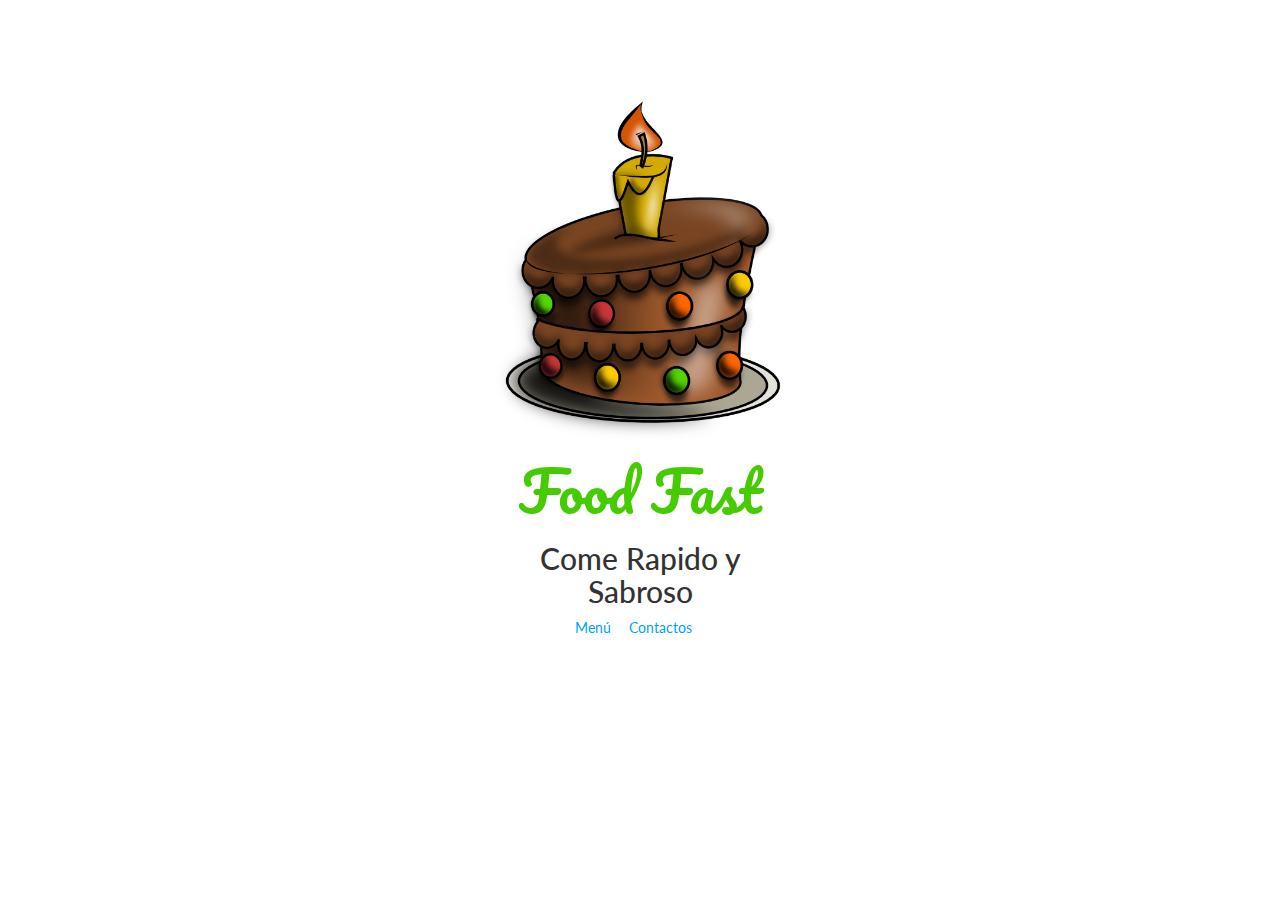
<file: index.html>
<html>
    <head>
        <meta charset="utf-8">
        <title>Food Fast</title>
        <link rel="stylesheet" href="https://maxcdn.bootstrapcdn.com/bootstrap/3.3.7/css/bootstrap.min.css">
        <link rel="stylesheet" href="css/design.css">
        <link rel="stylesheet" href="css/animate.css">
        <link href="https://fonts.googleapis.com/css?family=Pacifico" rel="stylesheet">
        <link href="https://fonts.googleapis.com/css?family=Lato:300,400,700" rel="stylesheet">
    </head>

    <body>
        <div class="col-md-3 center-block quitar-float text-center espacio-arriba">
            <img src="images/torta.png" alt="logotipe"class="animated fadeIn">
            <h1 class="pacifico grande verde retraso-1 animated fadeIn">Food Fast</h1>
            <h2 class="animated fadeIn retraso-1">Come Rapido y Sabroso</h2>

            <nav class="animated fadeIn retraso-1">
                <a class="espacio-derecha" href="menu.html">Menú</a>
                <a class="espacio-derecha" href="contactos.html">Contactos</a>
            </nav>
        </div>
    </body>
</html>
</file>
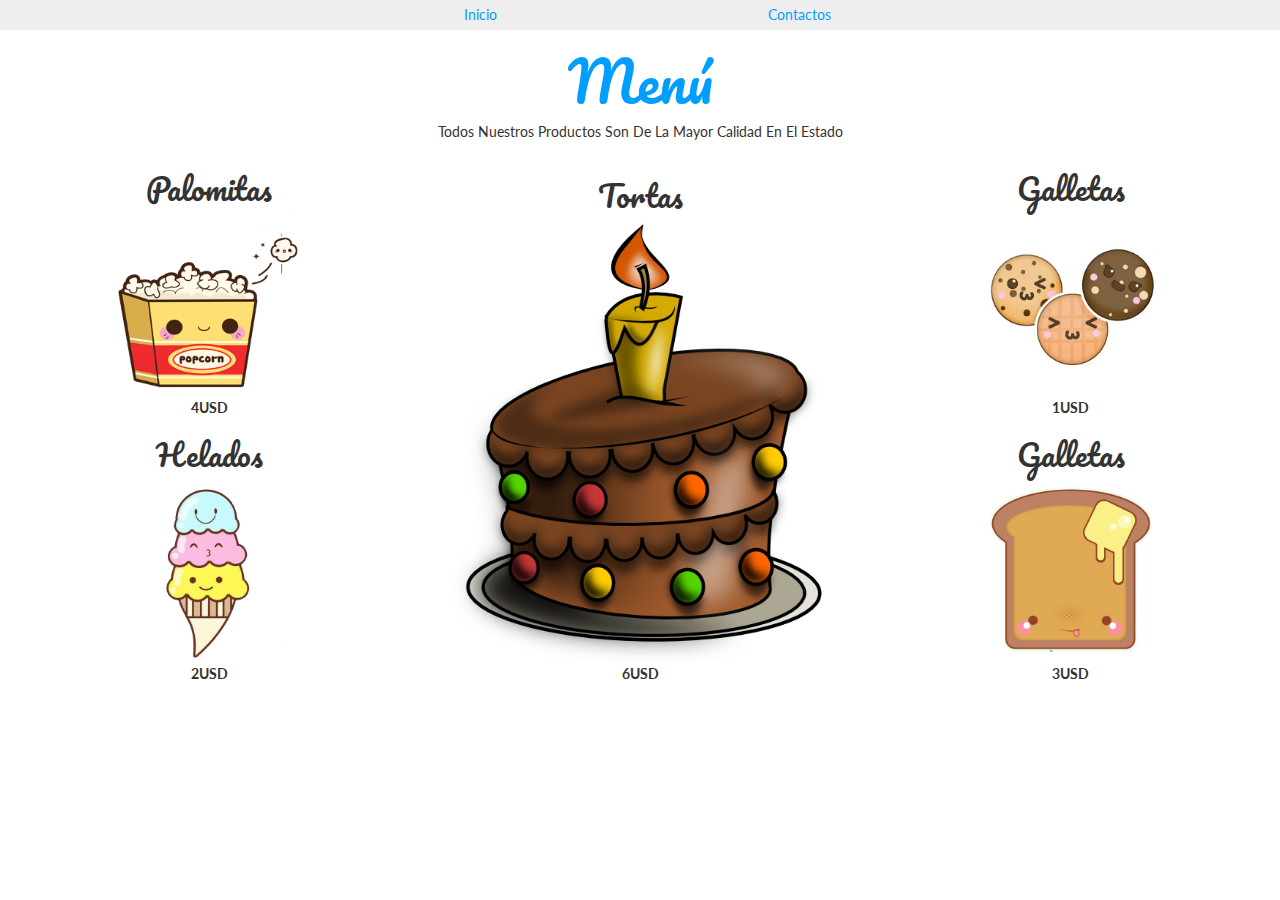
<file: menu.html>
<html>
    <head>
        <meta charset="utf-8">
        <title>Food Fast</title>
        <link rel="stylesheet" href="https://maxcdn.bootstrapcdn.com/bootstrap/3.3.7/css/bootstrap.min.css">
        <link rel="stylesheet" href="css/design.css">
        <link rel="stylesheet" href="css/animate.css">
        <link href="https://fonts.googleapis.com/css?family=Pacifico" rel="stylesheet">
        <link href="https://fonts.googleapis.com/css?family=Lato:300,400,700" rel="stylesheet">
    </head>

    <body>
        <nav class="color-gris padding-large text-center">
            <ul class="list-style-none">
                <li class="col-md-3 inline-block"><a href="index.html">Inicio</a></li>
                <li class="col-md-3 inline-block"><a href="contactos.html">Contactos</a></li>
            </ul>
        </nav>

        <section>
            <div class="text-center">
                <h1 class="pacifico text-center grande azul animated fadeIn">Menú</h1>
                <p>Todos Nuestros Productos Son De La Mayor Calidad En El Estado</p>
                <div class="col-md-2 inline-block">
                    <article class="animated fadeIn retraso-1">
                        <h2 class="pacifico">Palomitas</h2>
                        <img src="images/palomitas.png" alt="palomitas" class="quitar-float">
                        <p>
                            <strong>4USD</strong>
                        </p>
                    </article>

                    <article class="animated fadeIn retraso-1">
                        <h2 class="pacifico">Helados</h2>
                        <img src="images/helado.png" alt="helados" class="quitar-float">
                        <p>
                            <strong>2USD</strong>
                        </p>
                    </article>
                </div>
                <div class="col-md-6 inline-block">
                     <article class="animated fadeIn retraso-1">
                        <h2 class="pacifico">Tortas</h2>
                        <img src="images/torta.png" alt="torta" class="col-md-8 quitar-float aling-top">
                        <p>
                            <strong>6USD</strong>
                        </p>
                    </article>
                </div>
                <div class="col-md-2 inline-block">
                     <article class="animated fadeIn retraso-1">
                        <h2 class="pacifico">Galletas</h2>
                        <img src="images/galletas.png" alt="galletas" class="quitar-float">
                        <p>
                            <strong>1USD</strong>
                        </p>
                    </article>

                    <article class="animated fadeIn retraso-1">
                        <h2 class="pacifico">Galletas</h2>
                        <img src="images/sandwich.png" alt="sandwich" class="quitar-float">
                        <p>
                            <strong>3USD</strong>
                        </p>
                    </article>
                </div>
            </div>
        </section>
    </body>
</html>
</file>
<file: css/design.css>
body {
    font-family: 'Lato', sans-serif;
}

img {
    max-width: 100%;
}
.quitar-float {
    float: none;
}

.espacio-arriba {
    margin-top: 100px;
}

.pacifico {
    font-family: 'Pacifico', cursive;
}

.grande {
    font-size: 4em;
}

.verde {
    color: #44CC00;
}

a, .azul {
    color: #009FFF;
}

.espacio-derecha {
    margin-right: 1em;
}

.list-style-none li {
    list-style-type: none;
}

.list-style-none {
    margin: 0;
    padding: 0;
}

.color-gris {
    background-color: #eeeeee;
}

.padding-large {
    padding: 5px 10px;
}

.inline-block {
    float: none;
    display: inline-block;
}

.aling-top {
    vertical-align: top;
}

.mediano {
    font-size: 16px;
}

.retraso-1 {
    animation-delay: 1s;
}
</file>
